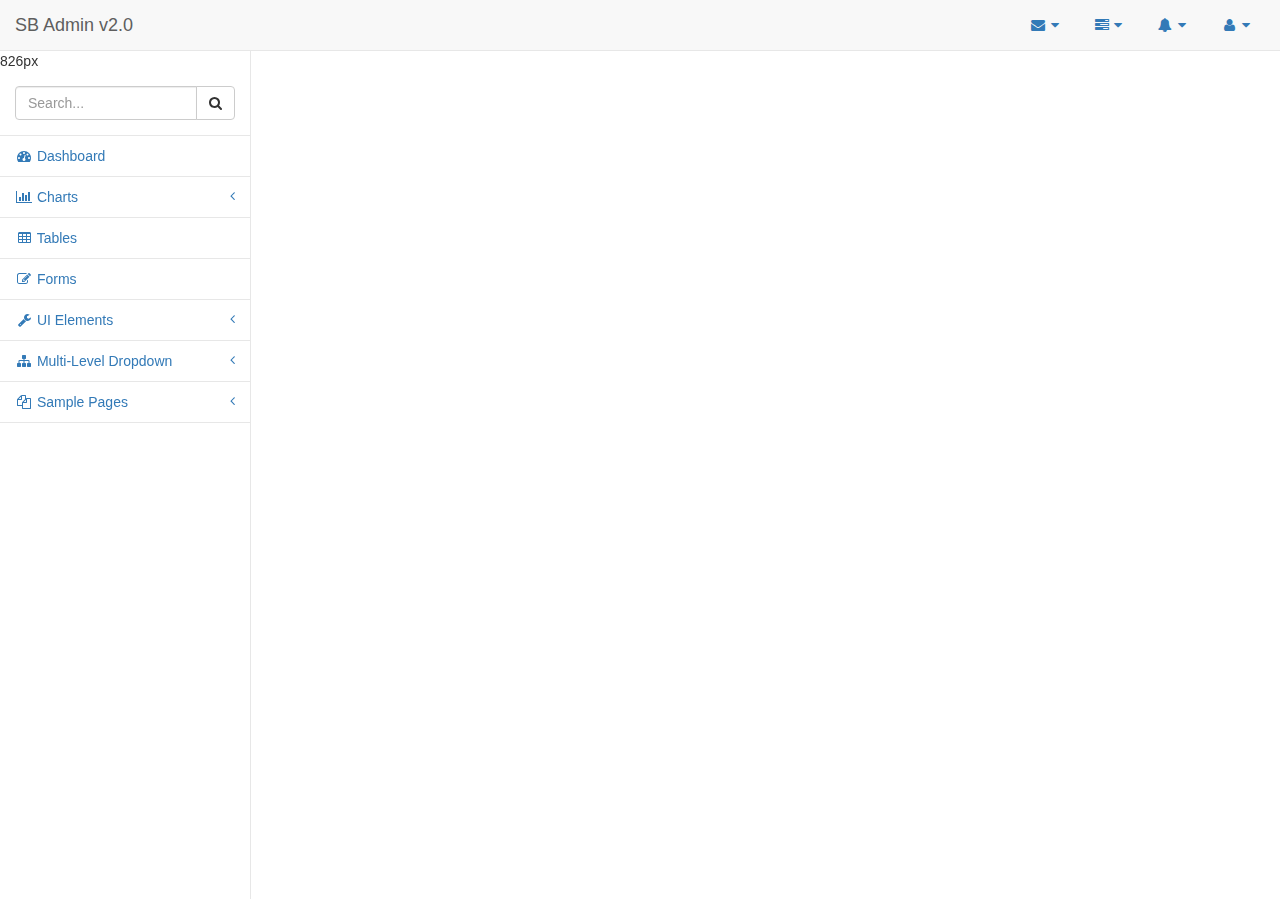
<file: web/index.html>
<!DOCTYPE html>
<html lang="es">
<head>

    <meta charset="utf-8">
    <meta http-equiv="X-UA-Compatible" content="IE=edge">
    <meta name="viewport" content="width=device-width, initial-scale=1">
    <meta name="description" content="">
    <meta name="author" content="">

    <title>SB Admin 2 - Bootstrap Admin Theme</title>

    <!-- Bootstrap Core CSS -->
    <link href="app/vendor/bootstrap/bootstrap.min.css" rel="stylesheet" type="text/css"/>
    <!--<link href="app/vendor/bootstrap/bootstrap-theme.min.css" rel="stylesheet" type="text/css"/>-->
    
    <!-- Custom CSS -->
    <link href="app/core/css/sb-admin-2.css" rel="stylesheet" type="text/css"/>

    <!-- Custom Fonts -->
    <link href="app/vendor/fontawesome/css/font-awesome.min.css" rel="stylesheet" type="text/css"/>

    <!-- MetisMenu CSS -->
    <link href="app/vendor/metismenu/metisMenu.min.css" rel="stylesheet" type="text/css"/>
    
    
    <script src="app/vendor/angular/angular.min.js" type="text/javascript"></script>
    <script src="app/vendor/angular/angular-route.min.js" type="text/javascript"></script>
    <script src="app/vendor/angular/angular-animate.min.js" type="text/javascript"></script>

    
    <!-- HTML5 Shim and Respond.js IE8 support of HTML5 elements and media queries -->
    <!-- WARNING: Respond.js doesn't work if you view the page via file:// -->
    <!--[if lt IE 9]>
        <script src="https://oss.maxcdn.com/libs/html5shiv/3.7.0/html5shiv.js"></script>
        <script src="https://oss.maxcdn.com/libs/respond.js/1.4.2/respond.min.js"></script>
    <![endif]-->

</head>

<body ng-cloak ng-app="app" >

    <!-- BEGIN: WRAPPER -->
    <div id="wrapper">

        <!-- BEGIN: NAVBAR-HEADER -->
        <nav class="navbar navbar-default navbar-fixed-top" role="navigation" style="margin-bottom: 0;">
            <div class="navbar-header">
                <button type="button" class="navbar-toggle" data-toggle="collapse" data-target=".navbar-collapse">
                    <span class="sr-only">Toggle navigation</span>
                    <span class="icon-bar"></span>
                    <span class="icon-bar"></span>
                    <span class="icon-bar"></span>
                </button>
                <a class="navbar-brand" href="index.html">SB Admin v2.0</a>
            </div>
            <!-- /.navbar-header -->

            <ul class="nav navbar-top-links navbar-right">
                <li class="dropdown">
                    <a class="dropdown-toggle" data-toggle="dropdown" href="#">
                        <i class="fa fa-envelope fa-fw"></i>  <i class="fa fa-caret-down"></i>
                    </a>
                    <ul class="dropdown-menu dropdown-messages">
                        <li>
                            <a href="#">
                                <div>
                                    <strong>John Smith</strong>
                                    <span class="pull-right text-muted">
                                        <em>Yesterday</em>
                                    </span>
                                </div>
                                <div>Lorem ipsum dolor sit amet, consectetur adipiscing elit. Pellentesque eleifend...</div>
                            </a>
                        </li>
                        <li class="divider"></li>
                        <li>
                            <a href="#">
                                <div>
                                    <strong>John Smith</strong>
                                    <span class="pull-right text-muted">
                                        <em>Yesterday</em>
                                    </span>
                                </div>
                                <div>Lorem ipsum dolor sit amet, consectetur adipiscing elit. Pellentesque eleifend...</div>
                            </a>
                        </li>
                        <li class="divider"></li>
                        <li>
                            <a href="#">
                                <div>
                                    <strong>John Smith</strong>
                                    <span class="pull-right text-muted">
                                        <em>Yesterday</em>
                                    </span>
                                </div>
                                <div>Lorem ipsum dolor sit amet, consectetur adipiscing elit. Pellentesque eleifend...</div>
                            </a>
                        </li>
                        <li class="divider"></li>
                        <li>
                            <a class="text-center" href="#">
                                <strong>Read All Messages</strong>
                                <i class="fa fa-angle-right"></i>
                            </a>
                        </li>
                    </ul>
                    <!-- /.dropdown-messages -->
                </li>
                <!-- /.dropdown -->
                <li class="dropdown">
                    <a class="dropdown-toggle" data-toggle="dropdown" href="#">
                        <i class="fa fa-tasks fa-fw"></i>  <i class="fa fa-caret-down"></i>
                    </a>
                    <ul class="dropdown-menu dropdown-tasks">
                        <li>
                            <a href="#">
                                <div>
                                    <p>
                                        <strong>Task 1</strong>
                                        <span class="pull-right text-muted">40% Complete</span>
                                    </p>
                                    <div class="progress progress-striped active">
                                        <div class="progress-bar progress-bar-success" role="progressbar" aria-valuenow="40" aria-valuemin="0" aria-valuemax="100" style="width: 40%">
                                            <span class="sr-only">40% Complete (success)</span>
                                        </div>
                                    </div>
                                </div>
                            </a>
                        </li>
                        <li class="divider"></li>
                        <li>
                            <a href="#">
                                <div>
                                    <p>
                                        <strong>Task 2</strong>
                                        <span class="pull-right text-muted">20% Complete</span>
                                    </p>
                                    <div class="progress progress-striped active">
                                        <div class="progress-bar progress-bar-info" role="progressbar" aria-valuenow="20" aria-valuemin="0" aria-valuemax="100" style="width: 20%">
                                            <span class="sr-only">20% Complete</span>
                                        </div>
                                    </div>
                                </div>
                            </a>
                        </li>
                        <li class="divider"></li>
                        <li>
                            <a href="#">
                                <div>
                                    <p>
                                        <strong>Task 3</strong>
                                        <span class="pull-right text-muted">60% Complete</span>
                                    </p>
                                    <div class="progress progress-striped active">
                                        <div class="progress-bar progress-bar-warning" role="progressbar" aria-valuenow="60" aria-valuemin="0" aria-valuemax="100" style="width: 60%">
                                            <span class="sr-only">60% Complete (warning)</span>
                                        </div>
                                    </div>
                                </div>
                            </a>
                        </li>
                        <li class="divider"></li>
                        <li>
                            <a href="#">
                                <div>
                                    <p>
                                        <strong>Task 4</strong>
                                        <span class="pull-right text-muted">80% Complete</span>
                                    </p>
                                    <div class="progress progress-striped active">
                                        <div class="progress-bar progress-bar-danger" role="progressbar" aria-valuenow="80" aria-valuemin="0" aria-valuemax="100" style="width: 80%">
                                            <span class="sr-only">80% Complete (danger)</span>
                                        </div>
                                    </div>
                                </div>
                            </a>
                        </li>
                        <li class="divider"></li>
                        <li>
                            <a class="text-center" href="#">
                                <strong>See All Tasks</strong>
                                <i class="fa fa-angle-right"></i>
                            </a>
                        </li>
                    </ul>
                    <!-- /.dropdown-tasks -->
                </li>
                <!-- /.dropdown -->
                <li class="dropdown">
                    <a class="dropdown-toggle" data-toggle="dropdown" href="#">
                        <i class="fa fa-bell fa-fw"></i>  <i class="fa fa-caret-down"></i>
                    </a>
                    <ul class="dropdown-menu dropdown-alerts">
                        <li>
                            <a href="#">
                                <div>
                                    <i class="fa fa-comment fa-fw"></i> New Comment
                                    <span class="pull-right text-muted small">4 minutes ago</span>
                                </div>
                            </a>
                        </li>
                        <li class="divider"></li>
                        <li>
                            <a href="#">
                                <div>
                                    <i class="fa fa-twitter fa-fw"></i> 3 New Followers
                                    <span class="pull-right text-muted small">12 minutes ago</span>
                                </div>
                            </a>
                        </li>
                        <li class="divider"></li>
                        <li>
                            <a href="#">
                                <div>
                                    <i class="fa fa-envelope fa-fw"></i> Message Sent
                                    <span class="pull-right text-muted small">4 minutes ago</span>
                                </div>
                            </a>
                        </li>
                        <li class="divider"></li>
                        <li>
                            <a href="#">
                                <div>
                                    <i class="fa fa-tasks fa-fw"></i> New Task
                                    <span class="pull-right text-muted small">4 minutes ago</span>
                                </div>
                            </a>
                        </li>
                        <li class="divider"></li>
                        <li>
                            <a href="#">
                                <div>
                                    <i class="fa fa-upload fa-fw"></i> Server Rebooted
                                    <span class="pull-right text-muted small">4 minutes ago</span>
                                </div>
                            </a>
                        </li>
                        <li class="divider"></li>
                        <li>
                            <a class="text-center" href="#">
                                <strong>See All Alerts</strong>
                                <i class="fa fa-angle-right"></i>
                            </a>
                        </li>
                    </ul>
                    <!-- /.dropdown-alerts -->
                </li>
                <!-- /.dropdown -->
                <li class="dropdown">
                    <a class="dropdown-toggle" data-toggle="dropdown" href="#">
                        <i class="fa fa-user fa-fw"></i>  <i class="fa fa-caret-down"></i>
                    </a>
                    <ul class="dropdown-menu dropdown-user">
                        <li><a href="#"><i class="fa fa-user fa-fw"></i> User Profile</a>
                        </li>
                        <li><a href="#"><i class="fa fa-gear fa-fw"></i> Settings</a>
                        </li>
                        <li class="divider"></li>
                        <li><a href="login.html"><i class="fa fa-sign-out fa-fw"></i> Logout</a>
                        </li>
                    </ul>
                    <!-- /.dropdown-user -->
                </li>
                <!-- /.dropdown -->
            </ul>
            <!-- /.navbar-top-links -->

            <div class="navbar-default sidebar" role="navigation">
              <div class="sidebar-nav navbar-collapse" resizable ng-style="{ height: windowHeight,  minHeight: windowHeight }">
                {{windowHeight}}
                    <ul class="nav" id="side-menu">
                        <li class="sidebar-search">
                            <div class="input-group custom-search-form">
                                <input type="text" class="form-control" placeholder="Search...">
                                <span class="input-group-btn">
                                <button class="btn btn-default" type="button">
                                    <i class="fa fa-search"></i>
                                </button>
                            </span>
                            </div>
                            <!-- /input-group -->
                        </li>
                        <li>
                          <a href="#welcome" menuizer><i class="fa fa-dashboard fa-fw"></i> Dashboard</a>
                        </li>
                        <li>
                            <a href="#" class=""><i class="fa fa-bar-chart-o fa-fw"></i> Charts<span class="fa arrow"></span></a>
                            <ul class="nav nav-second-level">
                                <li>
                                    <a href="#second" menuizer>Flot Charts</a>
                                </li>
                                <li>
                                    <a href="morris.html" menuizer>Morris.js Charts</a>
                                </li>
                            </ul>
                            <!-- /.nav-second-level -->
                        </li>
                        <li>
                            <a href="tables.html"><i class="fa fa-table fa-fw"></i> Tables</a>
                        </li>
                        <li>
                            <a href="forms.html"><i class="fa fa-edit fa-fw"></i> Forms</a>
                        </li>
                        <li>
                            <a href="#"><i class="fa fa-wrench fa-fw"></i> UI Elements<span class="fa arrow"></span></a>
                            <ul class="nav nav-second-level">
                                <li>
                                    <a href="panels-wells.html">Panels and Wells</a>
                                </li>
                                <li>
                                    <a href="buttons.html">Buttons</a>
                                </li>
                                <li>
                                    <a href="notifications.html">Notifications</a>
                                </li>
                                <li>
                                    <a href="typography.html">Typography</a>
                                </li>
                                <li>
                                    <a href="icons.html"> Icons</a>
                                </li>
                                <li>
                                    <a href="grid.html">Grid</a>
                                </li>
                            </ul>
                            <!-- /.nav-second-level -->
                        </li>
                        <li>
                            <a href="#"><i class="fa fa-sitemap fa-fw"></i> Multi-Level Dropdown<span class="fa arrow"></span></a>
                            <ul class="nav nav-second-level">
                                <li>
                                    <a href="#">Second Level Item</a>
                                </li>
                                <li>
                                    <a href="#">Second Level Item</a>
                                </li>
                                <li>
                                    <a href="#">Third Level <span class="fa arrow"></span></a>
                                    <ul class="nav nav-third-level">
                                        <li>
                                            <a href="#">Third Level Item</a>
                                        </li>
                                        <li>
                                            <a href="#">Third Level Item</a>
                                        </li>
                                        <li>
                                            <a href="#">Third Level Item</a>
                                        </li>
                                        <li>
                                            <a href="#">Third Level Item</a>
                                        </li>
                                    </ul>
                                    <!-- /.nav-third-level -->
                                </li>
                            </ul>
                            <!-- /.nav-second-level -->
                        </li>
                        <li>
                            <a href="#"><i class="fa fa-files-o fa-fw"></i> Sample Pages<span class="fa arrow"></span></a>
                            <ul class="nav nav-second-level">
                                <li>
                                    <a href="blank.html">Blank Page</a>
                                </li>
                                <li>
                                    <a href="login.html">Login Page</a>
                                </li>
                            </ul>
                            <!-- /.nav-second-level -->
                        </li>
                    </ul>
                </div>
                <!-- /.sidebar-collapse -->
            </div>
            <!-- /.navbar-static-side -->
        </nav>
        <!-- END: NAVBAR-HEADER -->
        
        
        
        <!-- BEGIN: PAGE-CONTENT -->
        <div id="page-wrapper">
          <div class="page" ng-view></div>
        </div>
        <!-- END: PAGE-CONTENT -->

    </div>
    <!-- END: WRAPPER -->
    
    
    

    <!-- jQuery: with IE support? or newer 2.0 without IE support? -->
    <script src="app/vendor/jquery/jquery-1.11.2.min.js" type="text/javascript"></script>

    <!-- Bootstrap Core JavaScript -->
    <!--<script src="app/vendor/bootstrap/bootstrap.min.js" type="text/javascript"></script>-->

    <!-- Metis Menu Plugin JavaScript -->
    <script src="app/vendor/metismenu/metisMenu.min.js" type="text/javascript"></script>

    <!-- Custom Theme JavaScript -->
    <script src="app/core/js/sb-admin-2.js" type="text/javascript"></script>
    
    <!-- Angular -->

    <script src="app/core/js/app.js" type="text/javascript"></script>
    
</body>

</html>
</file>
<file: web/app/core/css/sb-admin-2.css>
/*!
 * Start Bootstrap - SB Admin 2 Bootstrap Admin Theme (http://startbootstrap.com)
 * Code licensed under the Apache License v2.0.
 * For details, see http://www.apache.org/licenses/LICENSE-2.0.
 */
body {
    background-color:white;
    padding:50px 0px 0px 0px;
}

#wrapper {
    width: 100%;
}

#page-wrapper {
    padding: 0 15px;
    min-height: 568px;
    background-color: #fff;
}
@media(min-width:768px) {
    #page-wrapper {
        position: inherit;
        margin: 0 0 0 250px;
        padding: 0 30px;
        border-left: 1px solid #e7e7e7;
    }
}

.navbar-top-links {
    margin-right: 0;
}

.navbar-top-links li {
    display: inline-block;
}

.navbar-top-links li:last-child {
    margin-right: 15px;
}

.navbar-top-links li a {
    padding: 15px;
    min-height: 50px;
}

.navbar-top-links .dropdown-menu li {
    display: block;
}

.navbar-top-links .dropdown-menu li:last-child {
    margin-right: 0;
}

.navbar-top-links .dropdown-menu li a {
    padding: 3px 20px;
    min-height: 0;
}

.navbar-top-links .dropdown-menu li a div {
    white-space: normal;
}

.navbar-top-links .dropdown-messages,
.navbar-top-links .dropdown-tasks,
.navbar-top-links .dropdown-alerts {
    width: 310px;
    min-width: 0;
}

.navbar-top-links .dropdown-messages {
    margin-left: 5px;
}

.navbar-top-links .dropdown-tasks {
    margin-left: -59px;
}

.navbar-top-links .dropdown-alerts {
    margin-left: -123px;
}

.navbar-top-links .dropdown-user {
    right: 0;
    left: auto;
}

.sidebar .sidebar-nav.navbar-collapse {
    width:250px;
    position:fixed;
    overflow-y: auto;
    padding:0;
}

.sidebar .sidebar-search {
    padding: 15px;
}

.sidebar ul li {
    border-bottom: 1px solid #e7e7e7;
}

.sidebar ul li a.active {
    background-color: #eee;
}

.sidebar .arrow {
    float: right;
}

.sidebar .fa.arrow:before {
    content: "\f104";
}

.sidebar .active>a>.fa.arrow:before {
    content: "\f107";
}

.sidebar .nav-second-level li,
.sidebar .nav-third-level li {
    border-bottom: 0!important;
}

.sidebar .nav-second-level li a {
    padding-left: 37px;
}

.sidebar .nav-third-level li a {
    padding-left: 52px;
}

@media(min-width:768px) {
    .sidebar {
        z-index: 1;
        position: absolute;
        width: 250px;
        margin-top: 51px;
    }

    .navbar-top-links .dropdown-messages,
    .navbar-top-links .dropdown-tasks,
    .navbar-top-links .dropdown-alerts {
        margin-left: auto;
    }
}

.btn-outline {
    color: inherit;
    background-color: transparent;
    transition: all .5s;
}

.btn-primary.btn-outline {
    color: #428bca;
}

.btn-success.btn-outline {
    color: #5cb85c;
}

.btn-info.btn-outline {
    color: #5bc0de;
}

.btn-warning.btn-outline {
    color: #f0ad4e;
}

.btn-danger.btn-outline {
    color: #d9534f;
}

.btn-primary.btn-outline:hover,
.btn-success.btn-outline:hover,
.btn-info.btn-outline:hover,
.btn-warning.btn-outline:hover,
.btn-danger.btn-outline:hover {
    color: #fff;
}

.chat {
    margin: 0;
    padding: 0;
    list-style: none;
}

.chat li {
    margin-bottom: 10px;
    padding-bottom: 5px;
    border-bottom: 1px dotted #999;
}

.chat li.left .chat-body {
    margin-left: 60px;
}

.chat li.right .chat-body {
    margin-right: 60px;
}

.chat li .chat-body p {
    margin: 0;
}

.panel .slidedown .glyphicon,
.chat .glyphicon {
    margin-right: 5px;
}

.chat-panel .panel-body {
    height: 350px;
    overflow-y: scroll;
}

.login-panel {
    margin-top: 25%;
}

.flot-chart {
    display: block;
    height: 400px;
}

.flot-chart-content {
    width: 100%;
    height: 100%;
}

.dataTables_wrapper {
    position: relative;
    clear: both;
}

table.dataTable thead .sorting,
table.dataTable thead .sorting_asc,
table.dataTable thead .sorting_desc,
table.dataTable thead .sorting_asc_disabled,
table.dataTable thead .sorting_desc_disabled {
    background: 0 0;
}

table.dataTable thead .sorting_asc:after {
    content: "\f0de";
    float: right;
    font-family: fontawesome;
}

table.dataTable thead .sorting_desc:after {
    content: "\f0dd";
    float: right;
    font-family: fontawesome;
}

table.dataTable thead .sorting:after {
    content: "\f0dc";
    float: right;
    font-family: fontawesome;
    color: rgba(50,50,50,.5);
}

.btn-circle {
    width: 30px;
    height: 30px;
    padding: 6px 0;
    border-radius: 15px;
    text-align: center;
    font-size: 12px;
    line-height: 1.428571429;
}

.btn-circle.btn-lg {
    width: 50px;
    height: 50px;
    padding: 10px 16px;
    border-radius: 25px;
    font-size: 18px;
    line-height: 1.33;
}

.btn-circle.btn-xl {
    width: 70px;
    height: 70px;
    padding: 10px 16px;
    border-radius: 35px;
    font-size: 24px;
    line-height: 1.33;
}

.show-grid [class^=col-] {
    padding-top: 10px;
    padding-bottom: 10px;
    border: 1px solid #ddd;
    background-color: #eee!important;
}

.show-grid {
    margin: 15px 0;
}

.huge {
    font-size: 40px;
}

.panel-green {
    border-color: #5cb85c;
}

.panel-green .panel-heading {
    border-color: #5cb85c;
    color: #fff;
    background-color: #5cb85c;
}

.panel-green a {
    color: #5cb85c;
}

.panel-green a:hover {
    color: #3d8b3d;
}

.panel-red {
    border-color: #d9534f;
}

.panel-red .panel-heading {
    border-color: #d9534f;
    color: #fff;
    background-color: #d9534f;
}

.panel-red a {
    color: #d9534f;
}

.panel-red a:hover {
    color: #b52b27;
}

.panel-yellow {
    border-color: #f0ad4e;
}

.panel-yellow .panel-heading {
    border-color: #f0ad4e;
    color: #fff;
    background-color: #f0ad4e;
}

.panel-yellow a {
    color: #f0ad4e;
}

.panel-yellow a:hover {
    color: #df8a13;
}






/* default animation  ---------------------- */
/*
.page.ng-leave {
    -webkit-animation:fadeOut 0.5s;
	-moz-animation:fadeOut 0.5s;
	animation:fadeOut 0.5s;
        z-index:-9999;
}
*/
.page.ng-enter {
    -webkit-animation:fadeIn 0.5s;
	-moz-animation:fadeIn 0.5s;
	animation:fadeIn 0.5s;
        z-index:-9999;
}




@keyframes fadeIn {
    from    { opacity: 0; transform: translateY(25px); }
    to      { opacity: 1;  }
}
@-moz-keyframes fadeIn {	
    from    { opacity: 0; -moz-transform: translateY(25px); }
    to      { opacity: 1; }
}
@-webkit-keyframes fadeIn {
    from    { opacity: 0; -webkit-transform: translateY(25px); }
    /*to      { opacity: 1; }*/
}

@keyframes fadeOut {
    from    { position:absolute; opacity: 1; }
    to      { opacity: 0; }
}
@-moz-keyframes fadeOut {	
    from    { position:absolute; opacity: 1; }
    to      { opacity: 0; }
}
@-webkit-keyframes fadeOut {
    from    { position:absolute; opacity: 1; }
    to      { opacity: 0; }
}
</file>
<file: web/app/vendor/metismenu/metisMenu.min.css>
/*
 * metismenu - v2.0.0
 * A jQuery menu plugin
 * https://github.com/onokumus/metisMenu
 *
 * Made by Osman Nuri Okumus
 * Under MIT License
 */

.arrow{float:right;line-height:1.42857}.glyphicon.arrow:before{content:"\e079"}.active>a>.glyphicon.arrow:before{content:"\e114"}.fa.arrow:before{content:"\f104"}.active>a>.fa.arrow:before{content:"\f107"}.plus-times{float:right}.fa.plus-times:before{content:"\f067"}.active>a>.fa.plus-times{filter:progid:DXImageTransform.Microsoft.BasicImage(rotation=1);-webkit-transform:rotate(45deg);-moz-transform:rotate(45deg);-ms-transform:rotate(45deg);-o-transform:rotate(45deg);transform:rotate(45deg)}.plus-minus{float:right}.fa.plus-minus:before{content:"\f067"}.active>a>.fa.plus-minus:before{content:"\f068"}
</file>
